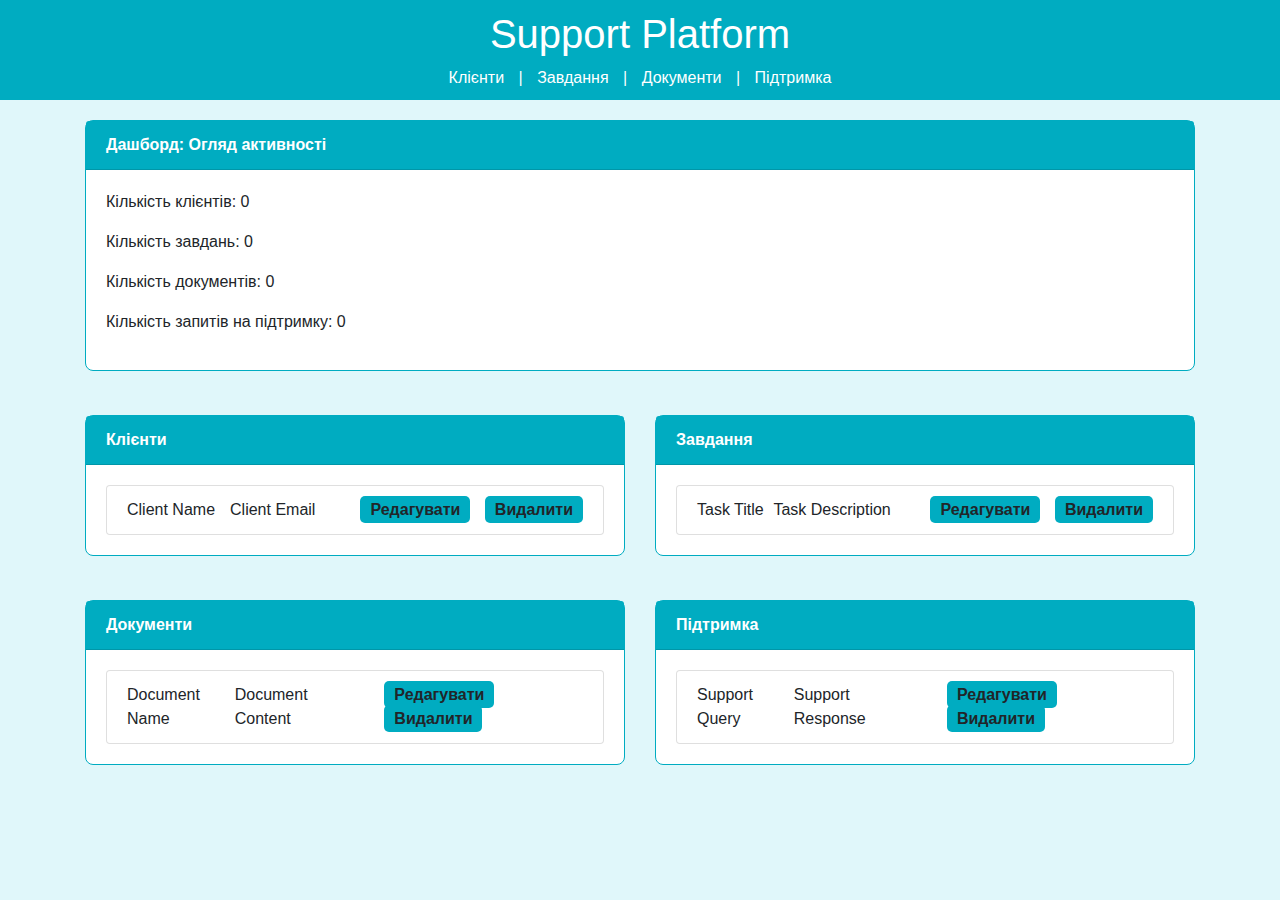
<file: supportplatform/target/classes/templates/index.html>
<!DOCTYPE html>
<html xmlns:th="http://www.thymeleaf.org">
<head>
    <meta charset="UTF-8">
    <meta name="viewport" content="width=device-width, initial-scale=1.0">
    <title>Support Platform</title>
    <link rel="stylesheet" th:href="@{/css/styles.css}">
    <link rel="stylesheet" href="https://stackpath.bootstrapcdn.com/bootstrap/4.5.2/css/bootstrap.min.css">
    <style>
        body {
            background-color: #e0f7fa;
        }
        .header {
            background-color: #00acc1;
            color: white;
            padding: 10px 0;
            text-align: center;
        }
        .container {
            margin-top: 20px;
        }
        .card {
            border: 1px solid #00acc1;
            border-radius: 8px;
            margin-bottom: 20px;
        }
        .card-header {
            background-color: #00acc1;
            color: white;
            font-weight: bold;
        }
        nav a {
            color: white;
            margin: 0 10px;
            text-decoration: none;
        }
        nav a:hover {
            text-decoration: underline;
        }
        .list-group-item {
            display: flex;
            justify-content: space-between;
            align-items: center;
        }
        .list-group-item span, .list-group-item p {
            margin: 0;
        }
        .list-group-item-actions {
            margin-left: 20px;
        }
        .list-group-item-actions a {
            color: white;
            background-color: #00acc1;
            margin-left: 10px;
            text-decoration: none;
            font-weight: bold;
            padding: 5px 10px;
            border-radius: 5px;
            transition: background-color 0.3s;
        }
        .list-group-item-actions a:hover {
            background-color: #00796b;
        }
    </style>
</head>
<body>
<div class="header">
    <h1>Support Platform</h1>
    <nav>
        <a th:href="@{/clients}">Клієнти</a> |
        <a th:href="@{/tasks}">Завдання</a> |
        <a th:href="@{/documents}">Документи</a> |
        <a th:href="@{/support}">Підтримка</a>
    </nav>
</div>
<div class="container">
    <div class="row">
        <!-- Dashboard: Overview of Activities -->
        <div class="col-md-12 mb-4">
            <div class="card">
                <div class="card-header">Дашборд: Огляд активності</div>
                <div class="card-body">
                    <p>Кількість клієнтів: <span th:text="${clientCount}">0</span></p>
                    <p>Кількість завдань: <span th:text="${taskCount}">0</span></p>
                    <p>Кількість документів: <span th:text="${documentCount}">0</span></p>
                    <p>Кількість запитів на підтримку: <span th:text="${supportCount}">0</span></p>
                </div>
            </div>
        </div>
        <!-- Existing Clients Card -->
        <div class="col-md-6 mb-4">
            <div class="card">
                <div class="card-header">Клієнти</div>
                <div class="card-body">
                    <ul class="list-group">
                        <li th:each="client : ${clients}" class="list-group-item">
                            <span th:text="${client.name}">Client Name</span>
                            <span th:text="${client.email}">Client Email</span>
                            <div class="list-group-item-actions">
                                <a th:href="@{/clients/edit/{id}(id=${client.id})}">Редагувати</a>
                                <a th:href="@{/clients/delete/{id}(id=${client.id})}">Видалити</a>
                            </div>
                        </li>
                    </ul>
                </div>
            </div>
        </div>
        <!-- Existing Tasks Card -->
        <div class="col-md-6 mb-4">
            <div class="card">
                <div class="card-header">Завдання</div>
                <div class="card-body">
                    <ul class="list-group">
                        <li th:each="task : ${tasks}" class="list-group-item">
                            <span th:text="${task.title}">Task Title</span>
                            <p th:text="${task.description}">Task Description</p>
                            <div class="list-group-item-actions">
                                <a th:href="@{/tasks/edit/{id}(id=${task.id})}">Редагувати</a>
                                <a th:href="@{/tasks/delete/{id}(id=${task.id})}">Видалити</a>
                            </div>
                        </li>
                    </ul>
                </div>
            </div>
        </div>
        <!-- Existing Documents Card -->
        <div class="col-md-6 mb-4">
            <div class="card">
                <div class="card-header">Документи</div>
                <div class="card-body">
                    <ul class="list-group">
                        <li th:each="document : ${documents}" class="list-group-item">
                            <span th:text="${document.name}">Document Name</span>
                            <p th:text="${document.content}">Document Content</p>
                            <div class="list-group-item-actions">
                                <a th:href="@{/documents/edit/{id}(id=${document.id})}">Редагувати</a>
                                <a th:href="@{/documents/delete/{id}(id=${document.id})}">Видалити</a>
                            </div>
                        </li>
                    </ul>
                </div>
            </div>
        </div>
        <!-- Existing Support Card -->
        <div class="col-md-6 mb-4">
            <div class="card">
                <div class="card-header">Підтримка</div>
                <div class="card-body">
                    <ul class="list-group">
                        <li th:each="support : ${supports}" class="list-group-item">
                            <p th:text="${support.query}">Support Query</p>
                            <p th:text="${support.response}">Support Response</p>
                            <div class="list-group-item-actions">
                                <a th:href="@{/support/edit/{id}(id=${support.id})}">Редагувати</a>
                                <a th:href="@{/support/delete/{id}(id=${support.id})}">Видалити</a>
                            </div>
                        </li>
                    </ul>
                </div>
            </div>
        </div>
    </div>
</div>
</body>
</html>
</file>
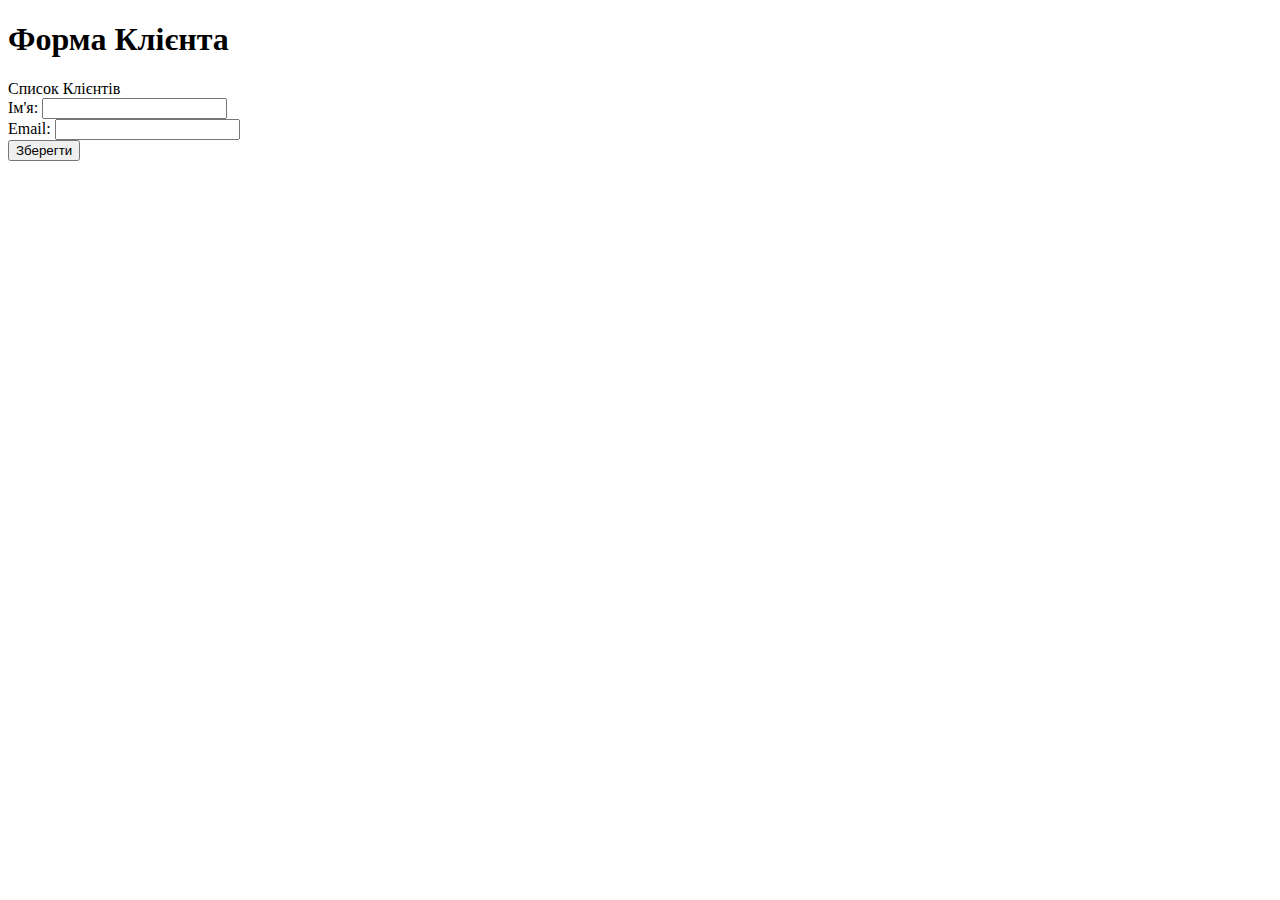
<file: supportplatform/target/classes/templates/client-form.html>
<!DOCTYPE html>
<html xmlns:th="http://www.thymeleaf.org">
<head>
    <title>Форма Клієнта</title>
    <link rel="stylesheet" th:href="@{/css/styles.css}">
</head>
<body>
<div class="container">
    <h1>Форма Клієнта</h1>
    <nav>
        <a th:href="@{/clients}">Список Клієнтів</a>
    </nav>
    <form th:action="@{/clients}" th:object="${client}" method="post">
        <input type="hidden" th:field="*{id}"/>
        <div>
            <label for="name">Ім'я:</label>
            <input type="text" id="name" th:field="*{name}"/>
        </div>
        <div>
            <label for="email">Email:</label>
            <input type="text" id="email" th:field="*{email}"/>
        </div>
        <div>
            <button type="submit" class="form-button">Зберегти</button>
        </div>
    </form>
</div>
</body>
</html>
</file>
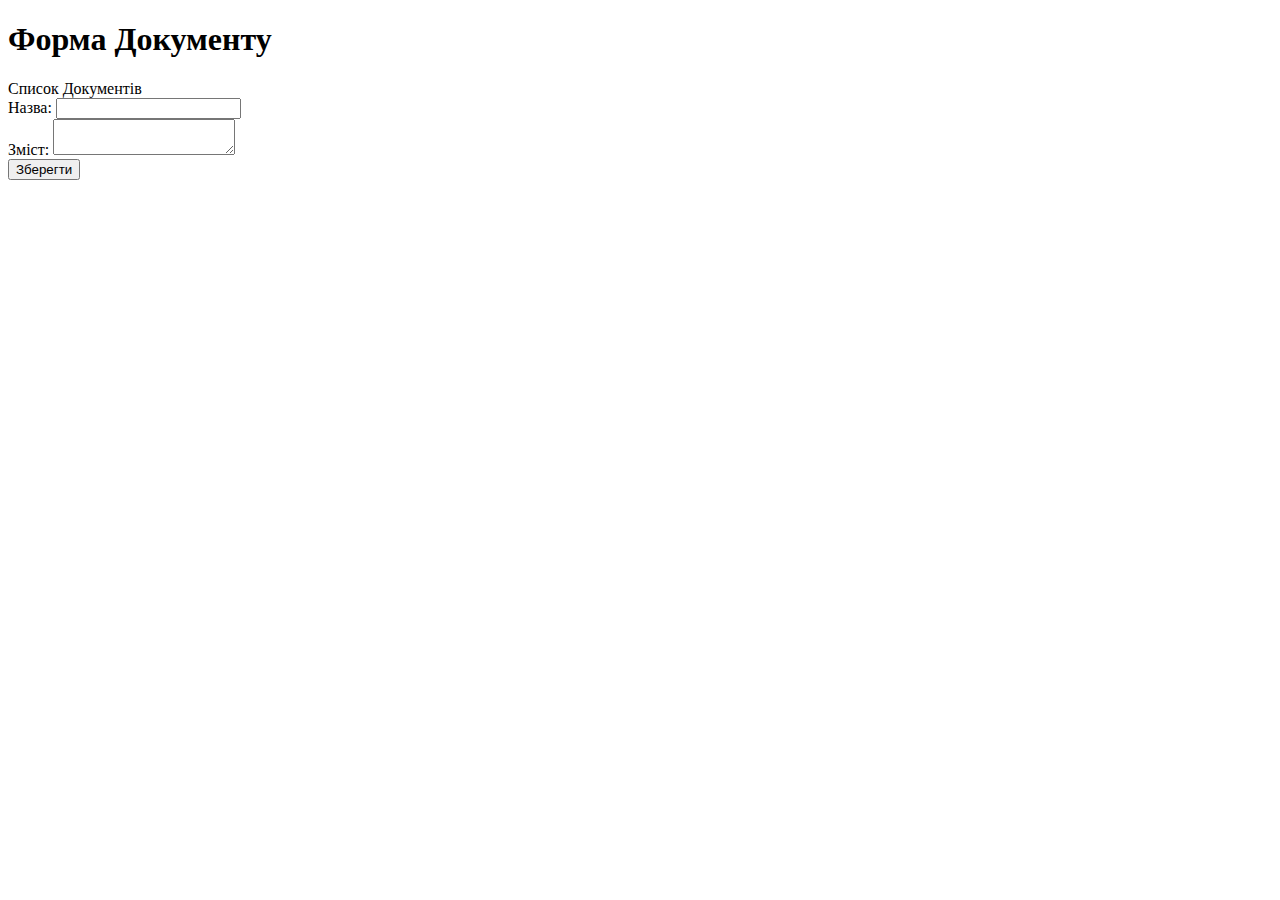
<file: supportplatform/target/classes/templates/document-form.html>
<!DOCTYPE html>
<html xmlns:th="http://www.thymeleaf.org">
<head>
    <title>Форма Документу</title>
    <link rel="stylesheet" th:href="@{/css/styles.css}">
</head>
<body>
<div class="container">
    <h1>Форма Документу</h1>
    <nav>
        <a th:href="@{/documents}">Список Документів</a>
    </nav>
    <form th:action="@{/documents}" th:object="${document}" method="post">
        <input type="hidden" th:field="*{id}"/>
        <div>
            <label for="name">Назва:</label>
            <input type="text" id="name" th:field="*{name}"/>
        </div>
        <div>
            <label for="content">Зміст:</label>
            <textarea id="content" th:field="*{content}"></textarea>
        </div>
        <div>
            <button type="submit" class="form-button">Зберегти</button>
        </div>
    </form>
</div>
</body>
</html>
</file>
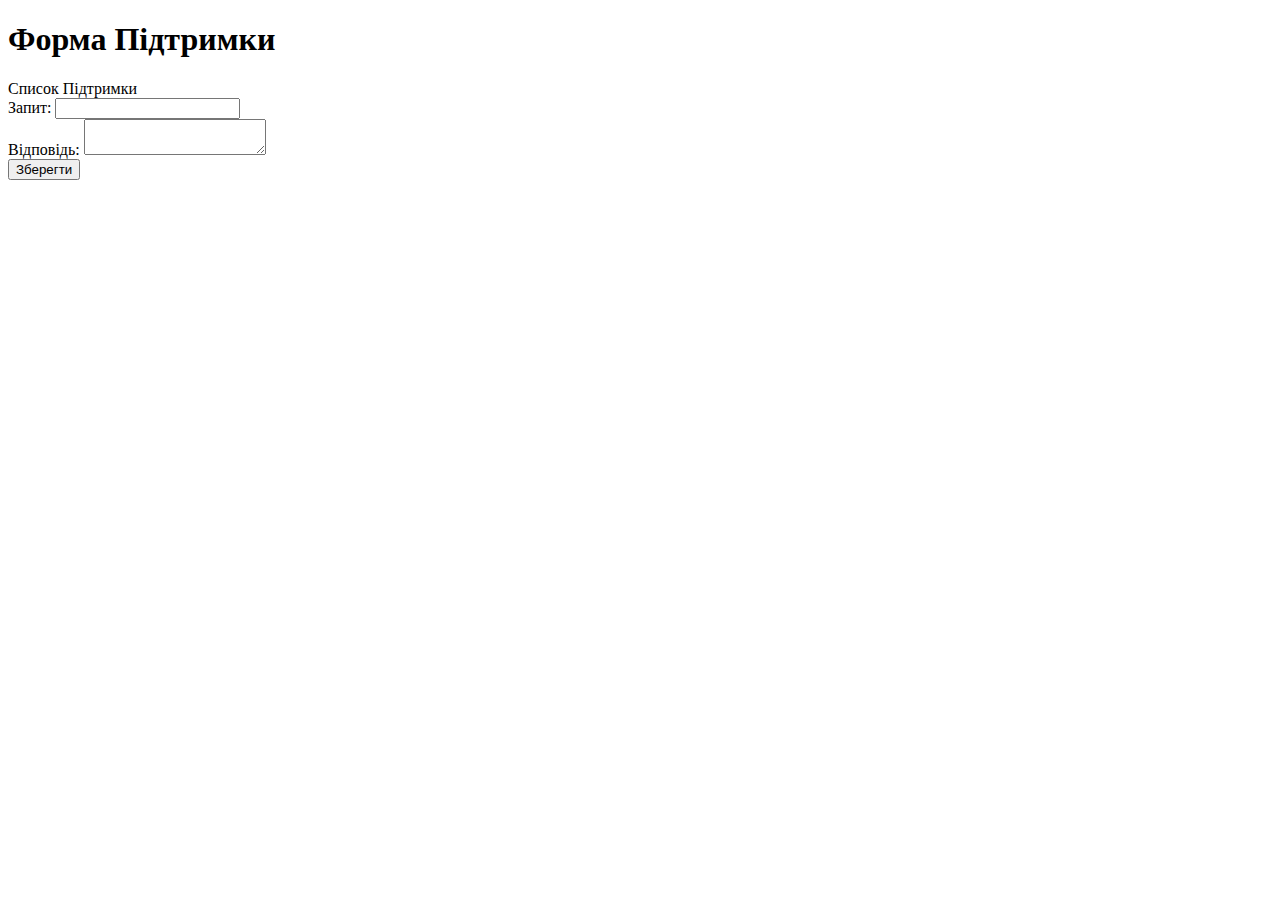
<file: supportplatform/target/classes/templates/support-form.html>
<!DOCTYPE html>
<html xmlns:th="http://www.thymeleaf.org">
<head>
    <title>Форма Підтримки</title>
    <link rel="stylesheet" th:href="@{/css/styles.css}">
</head>
<body>
<div class="container">
    <h1>Форма Підтримки</h1>
    <nav>
        <a th:href="@{/support}">Список Підтримки</a>
    </nav>
    <form th:action="@{/support}" th:object="${support}" method="post">
        <input type="hidden" th:field="*{id}"/>
        <div>
            <label for="query">Запит:</label>
            <input type="text" id="query" th:field="*{query}"/>
        </div>
        <div>
            <label for="response">Відповідь:</label>
            <textarea id="response" th:field="*{response}"></textarea>
        </div>
        <div>
            <button type="submit" class="form-button">Зберегти</button>
        </div>
    </form>
</div>
</body>
</html>
</file>
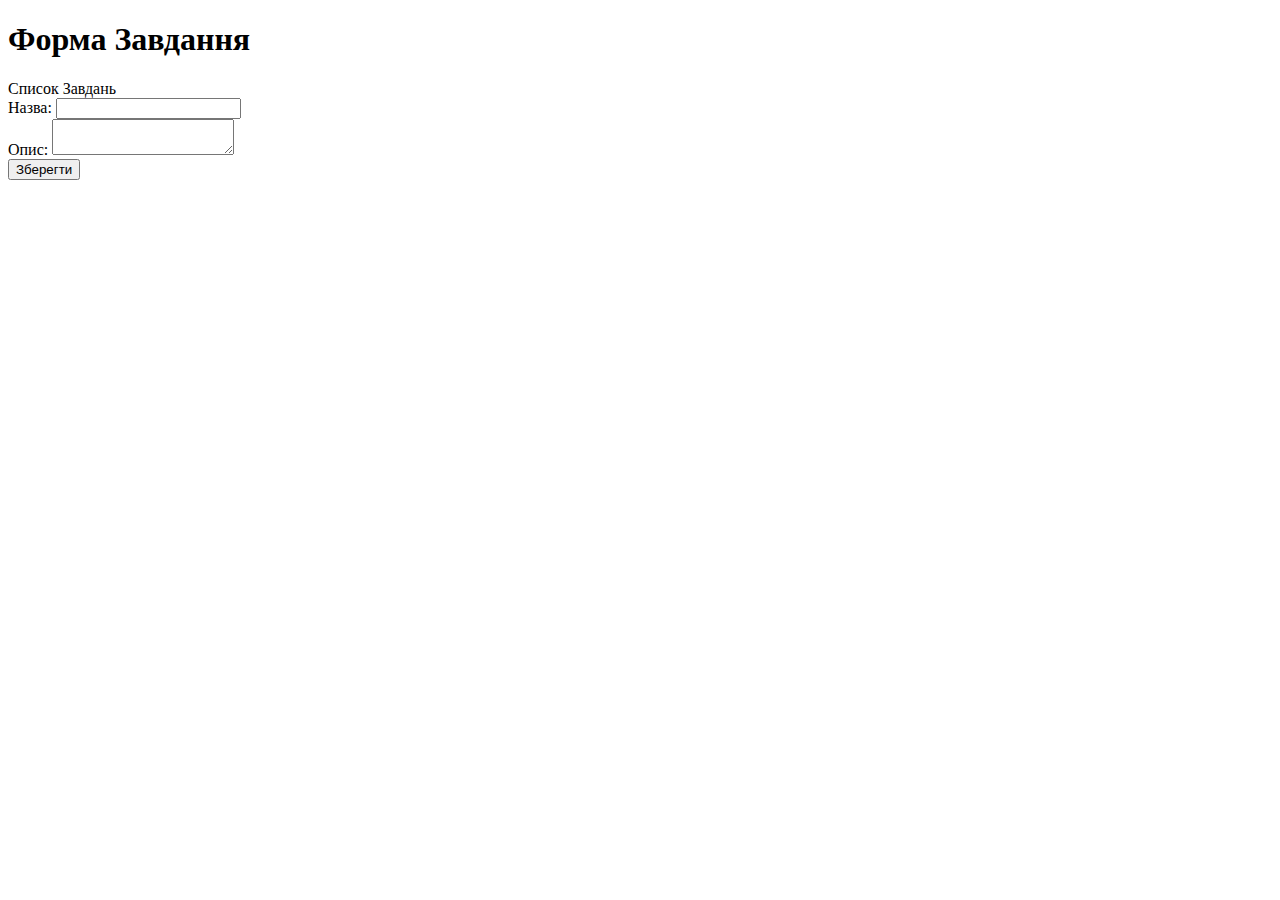
<file: supportplatform/target/classes/templates/task-form.html>
<!DOCTYPE html>
<html xmlns:th="http://www.thymeleaf.org">
<head>
    <title>Форма Завдання</title>
    <link rel="stylesheet" th:href="@{/css/styles.css}">
</head>
<body>
<div class="container">
    <h1>Форма Завдання</h1>
    <nav>
        <a th:href="@{/tasks}">Список Завдань</a>
    </nav>
    <form th:action="@{/tasks}" th:object="${task}" method="post">
        <input type="hidden" th:field="*{id}" />
        <div>
            <label for="title">Назва:</label>
            <input type="text" id="title" th:field="*{title}" />
        </div>
        <div>
            <label for="description">Опис:</label>
            <textarea id="description" th:field="*{description}"></textarea>
        </div>
        <div>
            <button type="submit" class="form-button">Зберегти</button>
        </div>
    </form>
</div>
</body>
</html>
</file>
